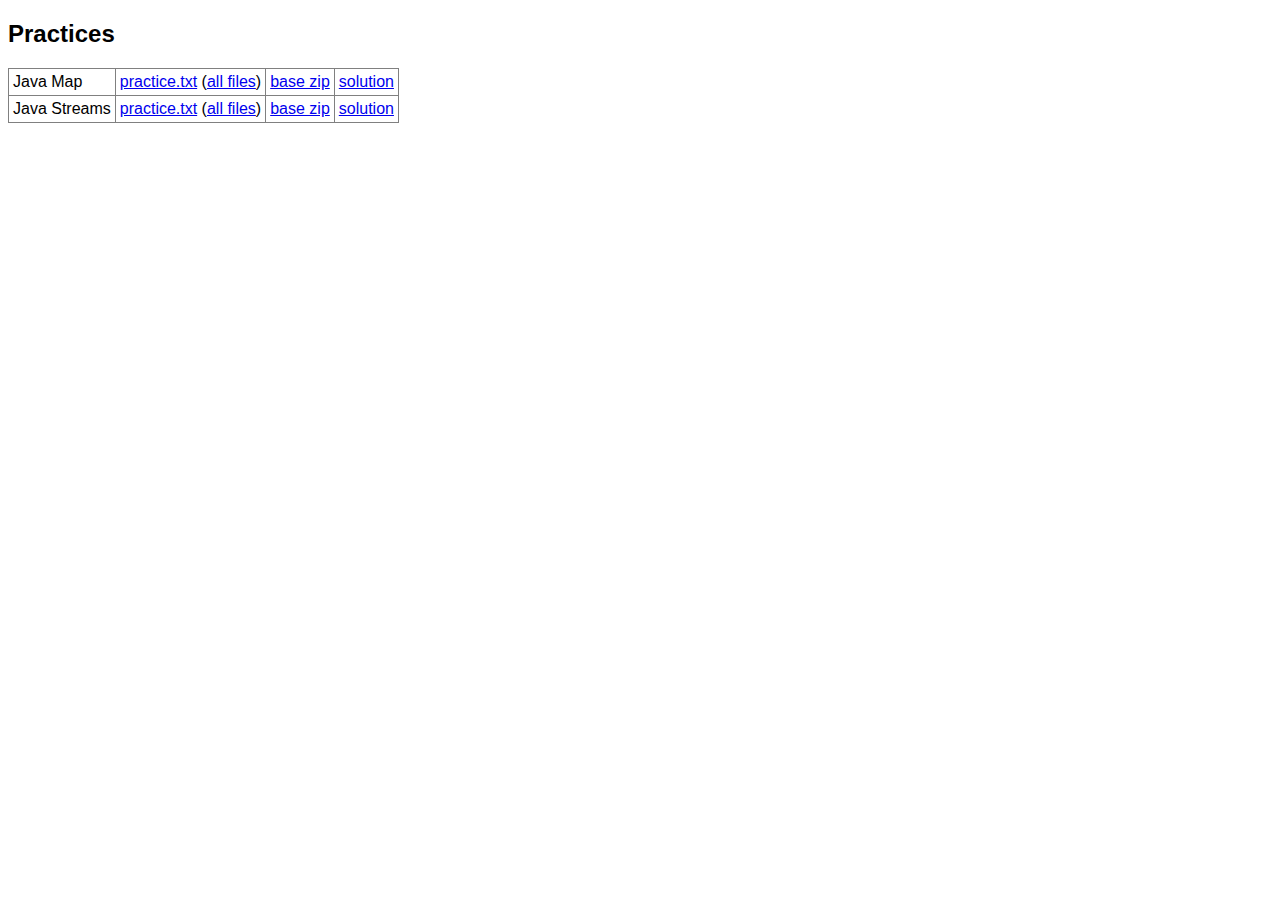
<file: labs/index.html>
<!doctype html>
<html>
<head>
<meta http-equiv="content-type" content="text/html; charset=utf-8" />
    <link rel="stylesheet" href="labs.css" type="text/css">
    <title>Practices</title>
    <!--data-->
    <script src="data/js/practices.js"></script>

    <script src="DataContainer.js"></script>
    <script src="IndexApp.js"></script>
</head>
<body onLoad="app = new IndexApp()">

<div id="main"></div>

</body>
</html>
</file>
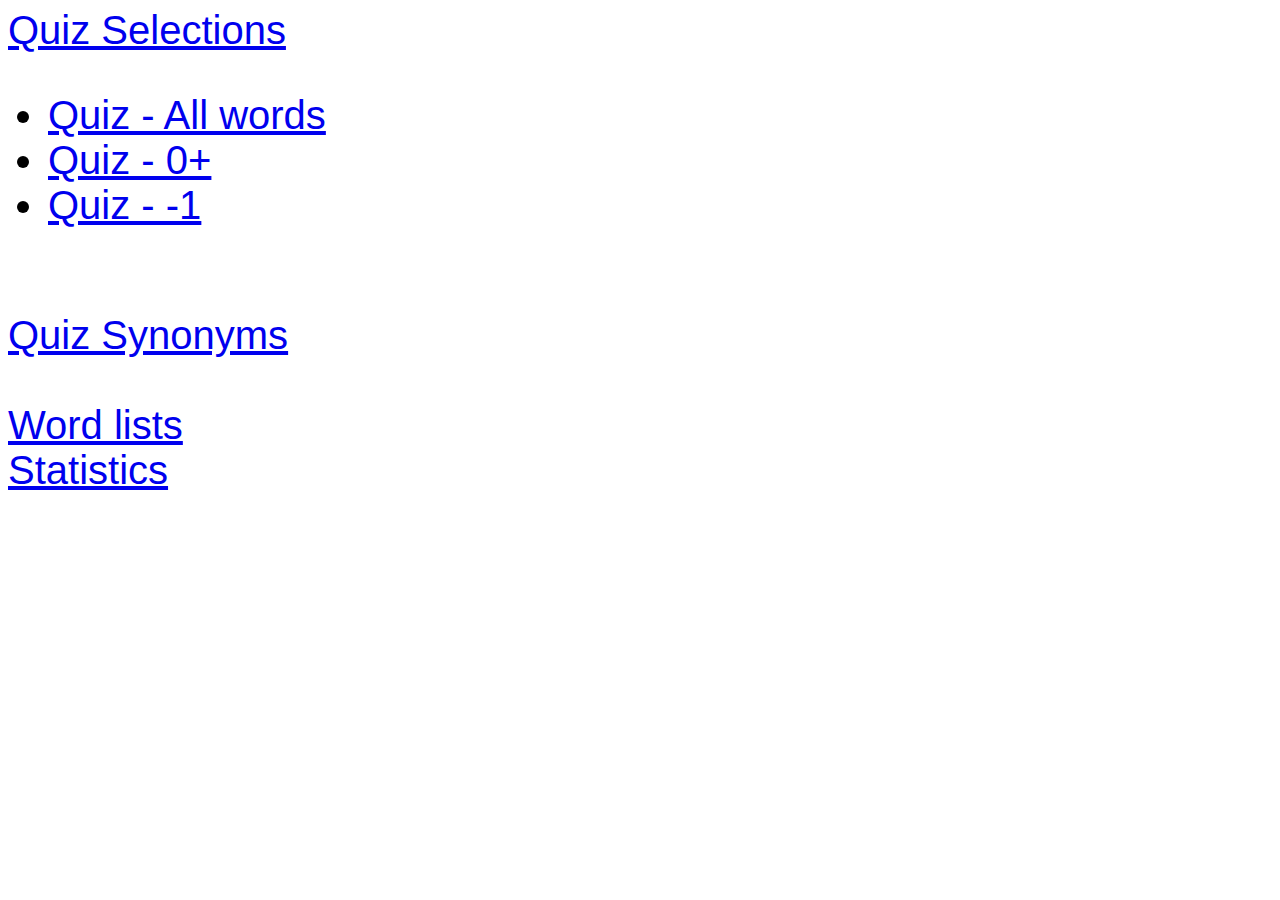
<file: langtut/index.html>
<!doctype html>
<html>
<head>
<meta http-equiv="content-type" content="text/html; charset=utf-8" />
    <link rel="stylesheet" href="langtut.css" type="text/css">
    <title>langtut</title>
</head>
<body>

<a href="selection.html">Quiz Selections</a><br/>
<ul>
    <li><a href="quiz.html">Quiz - All words</a></li>
    <li><a href="quiz.html#plus">Quiz - 0+</a></li>
    <li><a href="quiz.html#minus">Quiz - -1</a></li>
</ul>

<br/>
<a href="quiz_word.html#syn">Quiz Synonyms</a><br/>
<br/>
<a href="index_wordlist.html">Word lists</a><br/>
<a href="stat.html">Statistics</a><br/>

</body>
</html>
</file>
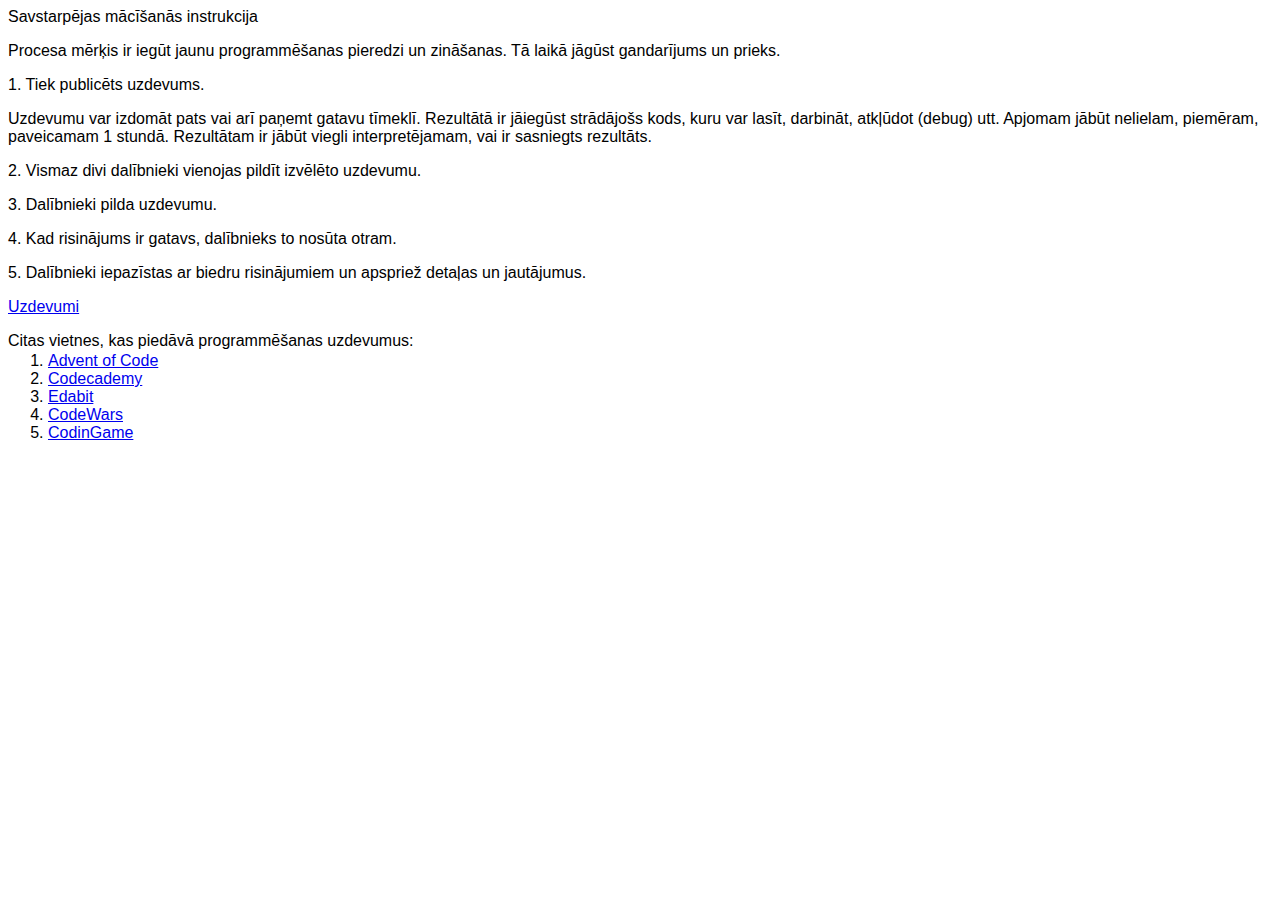
<file: labs/rules.html>
<!doctype html>
<html>
<head>
    <meta http-equiv="content-type" content="text/html; charset=utf-8" />
    <link rel="stylesheet" href="labs.css" type="text/css">
    <title>Instrukcija</title>
</head>
<body>

<div id="main">
    <span class="title">Savstarpējas mācīšanās instrukcija</span>

    <p>Procesa mērķis ir iegūt jaunu programmēšanas pieredzi un zināšanas. Tā laikā jāgūst gandarījums un prieks.</p>

    <p>1. Tiek publicēts uzdevums.</p>

    <p>Uzdevumu var izdomāt pats vai arī paņemt gatavu tīmeklī. Rezultātā ir jāiegūst strādājošs kods, kuru var lasīt, darbināt, atkļūdot (debug) utt. Apjomam jābūt nelielam, piemēram, paveicamam 1 stundā. Rezultātam ir jābūt viegli interpretējamam, vai ir sasniegts rezultāts.</p>

    <p>2. Vismaz divi dalībnieki vienojas pildīt izvēlēto uzdevumu.</p>

    <p>3. Dalībnieki pilda uzdevumu.</p>

    <p>4. Kad risinājums ir gatavs, dalībnieks to nosūta otram.</p>

    <p>5. Dalībnieki iepazīstas ar biedru risinājumiem un apspriež detaļas un jautājumus.</p>

    <p><b></b><a href="index.html">Uzdevumi</a></b></p>
    Citas vietnes, kas piedāvā programmēšanas uzdevumus:
    <ol>
        <li><a href="https://adventofcode.com/">Advent of Code</a></li>
        <li><a href="https://www.codecademy.com/resources/blog/python-code-challenges-for-beginners">Codecademy</a></li>
        <li><a href="https://edabit.com/">Edabit</a></li>
        <li><a href="https://www.codewars.com/">CodeWars</a></li>
        <li><a href="https://www.codingame.com/">CodinGame</a></li>
    </ol>
</div>

</body>
</html>
</file>
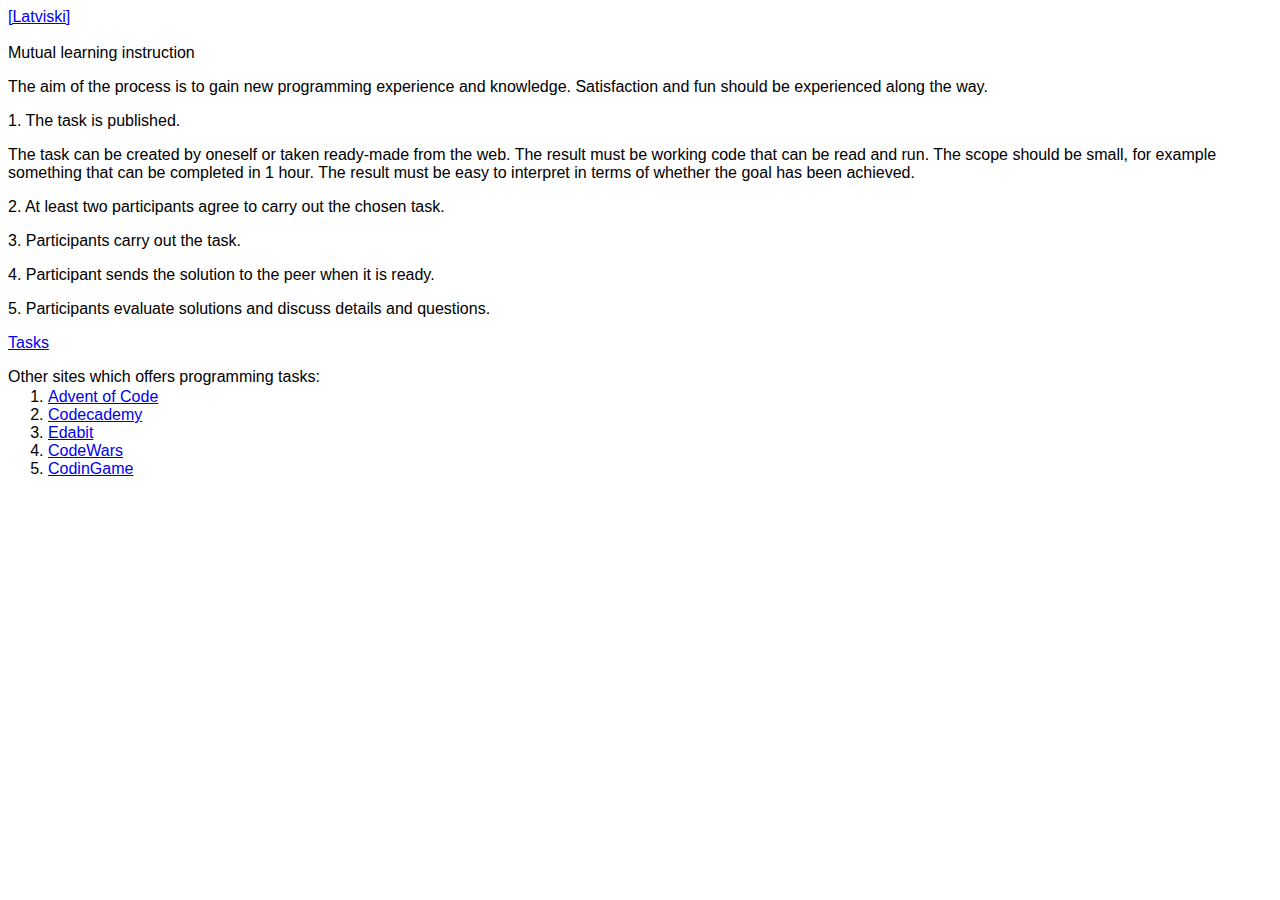
<file: labs/rules_en.html>
<!doctype html>
<html>
<head>
    <meta http-equiv="content-type" content="text/html; charset=utf-8" />
    <link rel="stylesheet" href="labs.css" type="text/css">
    <title>Instruction</title>
</head>
<body>

<div id="main">
    <div class="instr"><a href="rules.html">[Latviski]</a></div><br/>
    <span class="title">Mutual learning instruction</span>

    <p>The aim of the process is to gain new programming experience and knowledge. Satisfaction and fun should be experienced along the way.</p>

    <p>1. The task is published.</p>

    <p>The task can be created by oneself or taken ready-made from the web. The result must be working code that can be read and run. The scope should be small, for example something that can be completed in 1 hour. The result must be easy to interpret in terms of whether the goal has been achieved.</p>

    <p>2. At least two participants agree to carry out the chosen task.</p>

    <p>3. Participants carry out the task.</p>

    <p>4. Participant sends the solution to the peer when it is ready.</p>

    <p>5. Participants evaluate solutions and discuss details and questions.</p>

    <p><b></b><a href="index.html">Tasks</a></b></p>
    Other sites which offers programming tasks:
    <ol>
        <li><a href="https://adventofcode.com/">Advent of Code</a></li>
        <li><a href="https://www.codecademy.com/resources/blog/python-code-challenges-for-beginners">Codecademy</a></li>
        <li><a href="https://edabit.com/">Edabit</a></li>
        <li><a href="https://www.codewars.com/">CodeWars</a></li>
        <li><a href="https://www.codingame.com/">CodinGame</a></li>
    </ol>
</div>

</body>
</html>
</file>
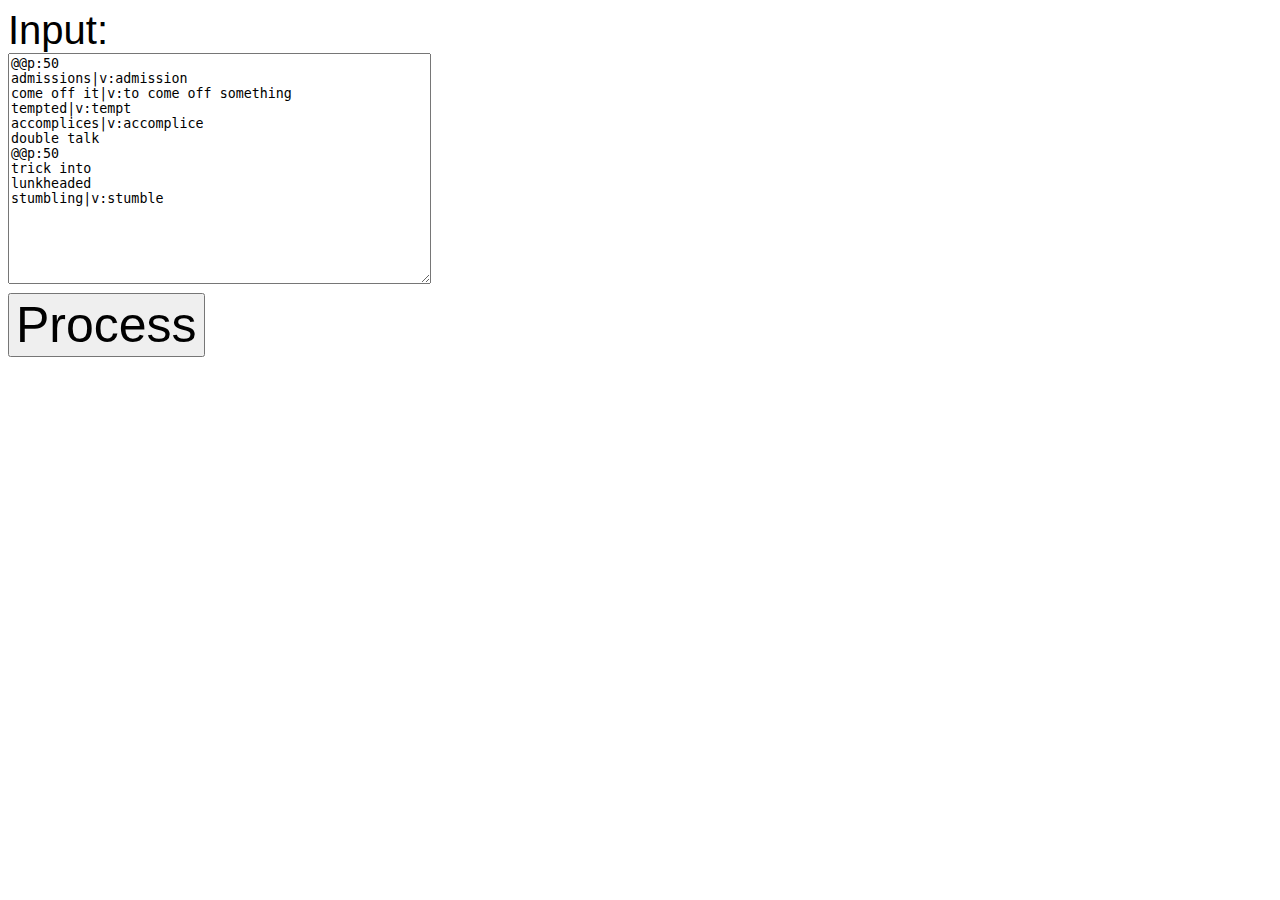
<file: langtut/book_input.html>
<!doctype html>
<html>
<head>
<meta http-equiv="content-type" content="text/html; charset=utf-8" />
    <link rel="stylesheet" href="langtut.css" type="text/css">
    <title>Book input</title>
    <!--data-->
    <script src="data/common.js"></script>
    <script src="data/w_a.js"></script>
    <script src="data/w_b.js"></script>
    <script src="data/word_final.js"></script>
    <script src="data/sentence_final.js"></script>
    <!--functionality-->
    <script src="common.js"></script>
    <script src="book_input.js"></script>
</head>
<body onLoad="init()">

<div id="main">
    Input:<br/>
    <textarea id="input" rows="15" cols="50">
@@p:50
admissions|v:admission
come off it|v:to come off something
tempted|v:tempt
accomplices|v:accomplice
double talk
@@p:50
trick into
lunkheaded
stumbling|v:stumble
</textarea><br/>
    <button id="btn_plan" type="button" onclick="clickGenerate()">Process</button>

    <div id="wordList"></div>
</div>

</body>
</html>
</file>
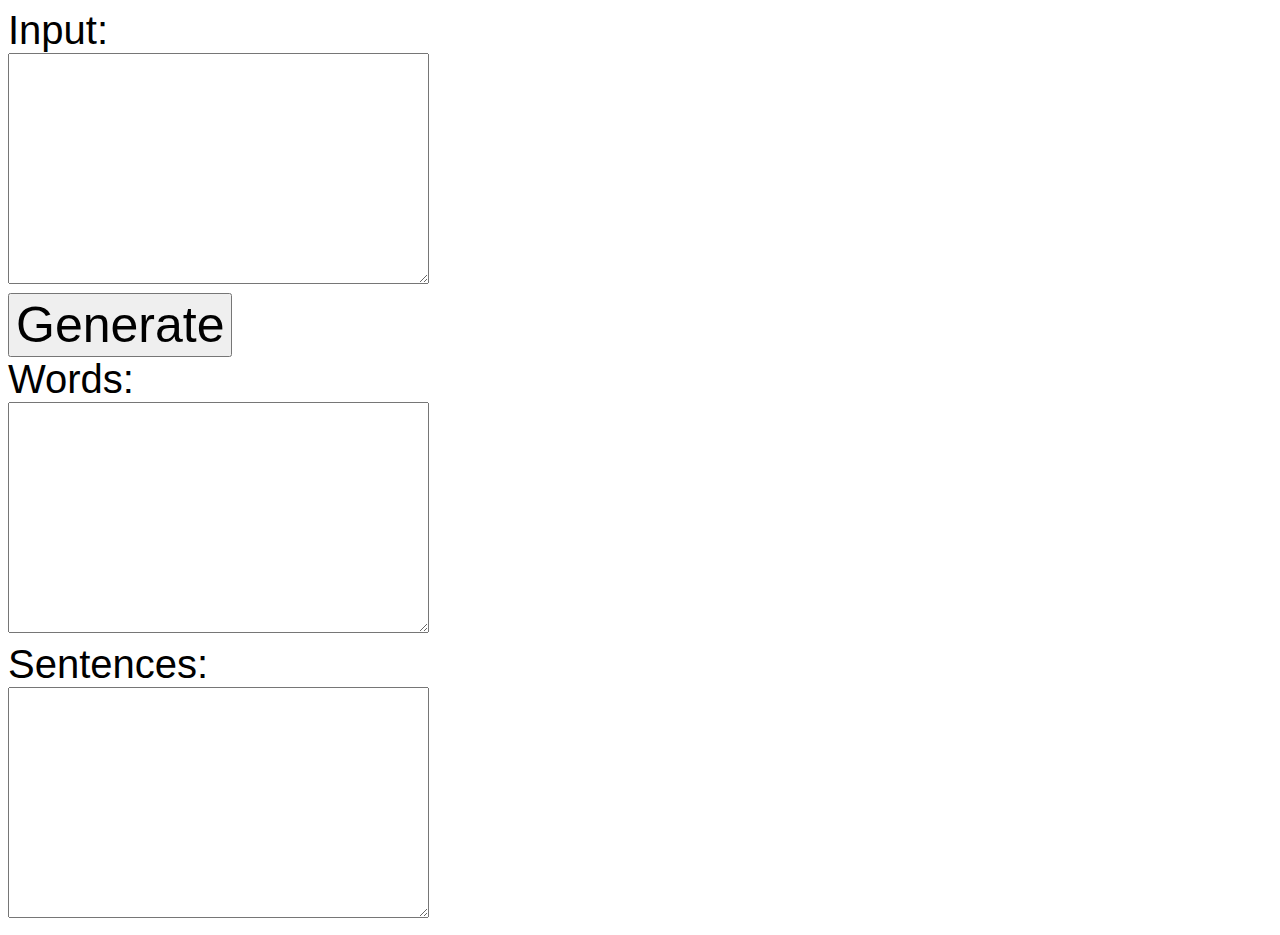
<file: langtut/enter.html>
<!doctype html>
<html>
<head>
<meta http-equiv="content-type" content="text/html; charset=utf-8" />
    <link rel="stylesheet" href="langtut.css" type="text/css">
    <title>enter</title>
    <!--functionality-->
    <script src="common.js"></script>
    <script src="enter.js"></script>
</head>
<body onLoad="init()">

<div id="main">
    Input:<br/>
    <textarea id="input" rows="15" cols="50"></textarea><br/>
    <button id="btn_plan" type="button" onclick="clickGenerate()">Generate</button>

    <br/>
    Words:<br/>
    <textarea id="words" rows="15" cols="50"></textarea><br/>
    Sentences:<br/>
    <textarea id="sentences" rows="15" cols="50"></textarea><br/>
</div>

</body>
</html>
</file>
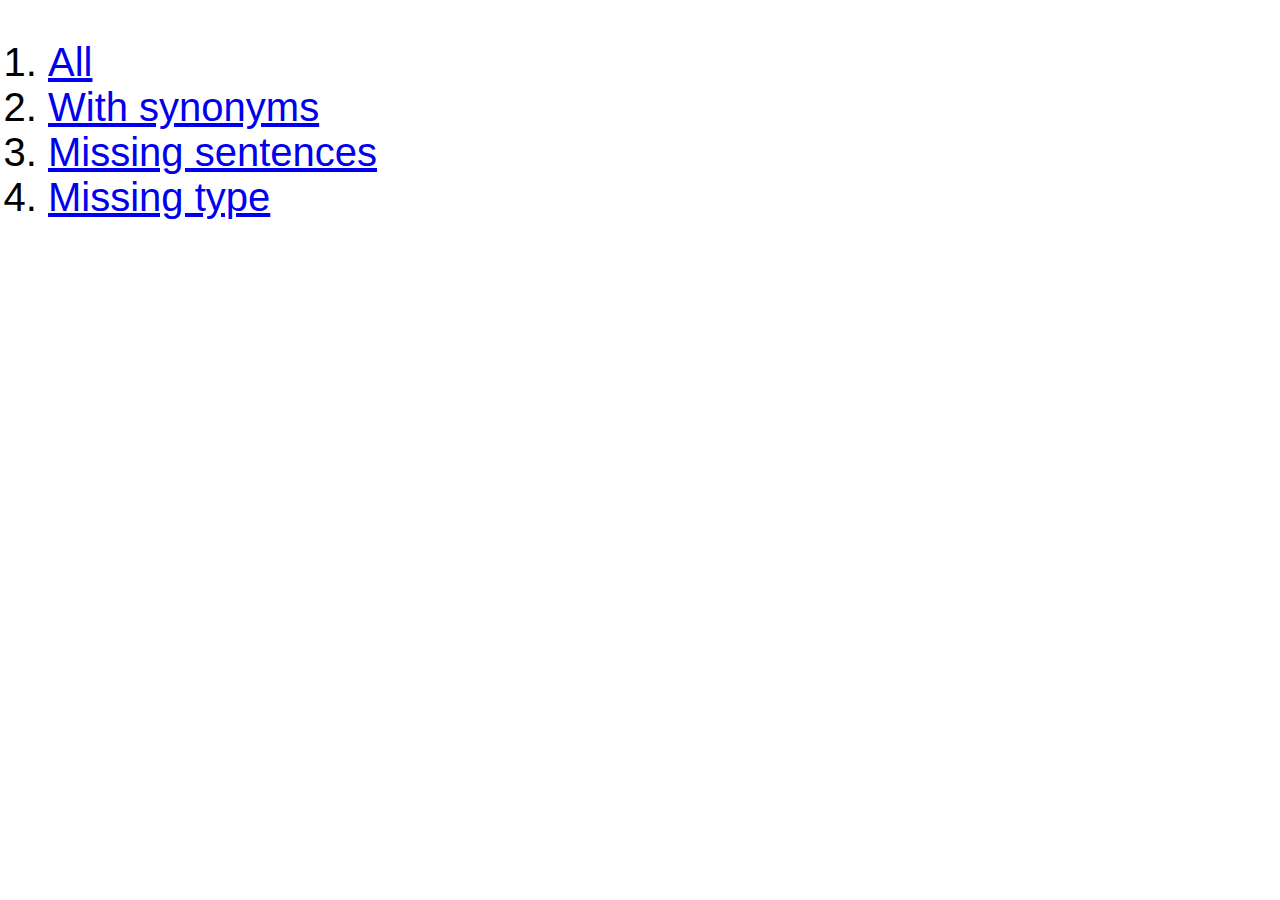
<file: langtut/index_wordlist.html>
<!doctype html>
<html>
<head>
<meta http-equiv="content-type" content="text/html; charset=utf-8" />
    <link rel="stylesheet" href="langtut.css" type="text/css">
    <title>index_wordlist</title>
    <!--data-->
    <script src="data/common.js"></script>
    <script src="data/w_a.js"></script>
    <script src="data/w_b.js"></script>
    <script src="data/word_final.js"></script>
    <script src="data/sentence_final.js"></script>
    <script src="data/sentence_yourdictionary.js"></script>
    <!--functionality-->
    <script src="common.js"></script>
    <script src="index_wordlist.js"></script>
</head>
<body onLoad="init()">

<div id="index_wordlist">
</div>

</body>
</html>
</file>
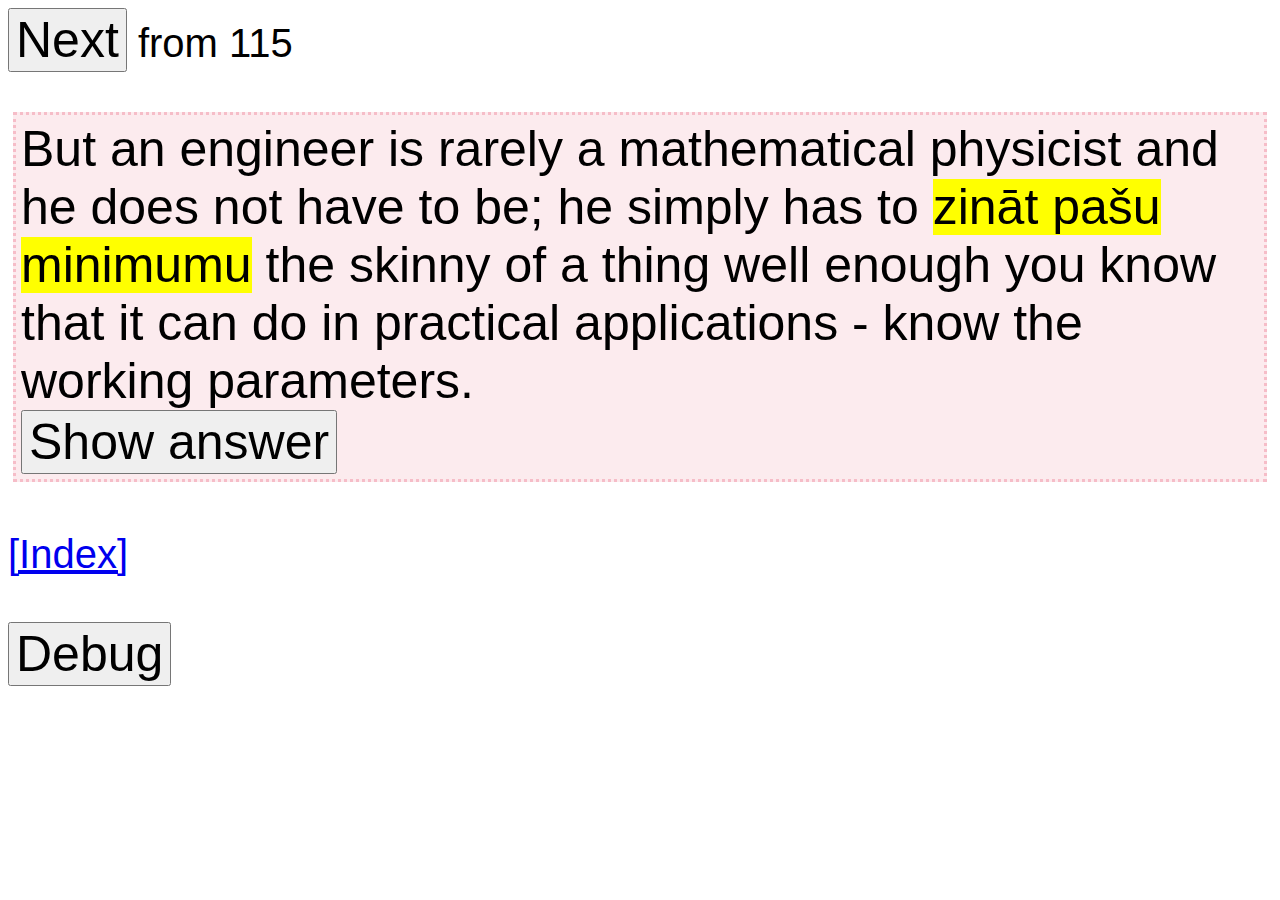
<file: langtut/quiz.html>
<!doctype html>
<html>
<head>
<meta http-equiv="content-type" content="text/html; charset=utf-8" />
    <link rel="stylesheet" href="langtut.css" type="text/css">
    <title>quiz</title>
    <!--data-->
    <script src="data/common.js"></script>
    <script src="data/w_a.js"></script>
    <script src="data/w_b.js"></script>
    <script src="data/word_final.js"></script>
    <script src="data/sentence_final.js"></script>
    <script src="data/sentence_yourdictionary.js"></script>
    <!--functionality-->
    <script src="common.js"></script>
    <script src="quiz.js"></script>
</head>
<body onLoad="init()">

<button type="button" id="btnNext" onclick="nextQuestion()">Next</button> from <span id="questionCount"></span> <span id="stats"></span>

<div id="answerSection">
    <span id="answer"></span>
    <div id="passedFailedSection">
        <button type="button" id="btnPassed" onclick="markPassed()">Passed</button>&nbsp;&nbsp;&nbsp;<button type="button" id="btnFailed" onclick="markFailed()">Failed</button><br/>
    </div>
</div>

<div id="questionSection">
    <div>
        <span id="question"></span>
    </div>

    <div id="showAnswerSection">
        <button type="button" id="btnAnswer" onclick="showAnswer()">Show answer</button><br/>
    </div>
</div>

<div id="answerDetails">
Word: <span id="questionWord"></span><br/>
Sentence id: <span id="answerId"></span><br/>
Comment: <span id="comment"></span><br/>
<div id="otherWords"></div>
</div>

<br/>
<a href="index.html">[Index]</a><br/>

<br/>
<button type="button" id="btnDebugOn" onclick="toggleDebug(true)">Debug</button><button type="button" id="btnDebugOff" onclick="toggleDebug(false)">Hide debug</button><br/>

</body>
</html>
</file>
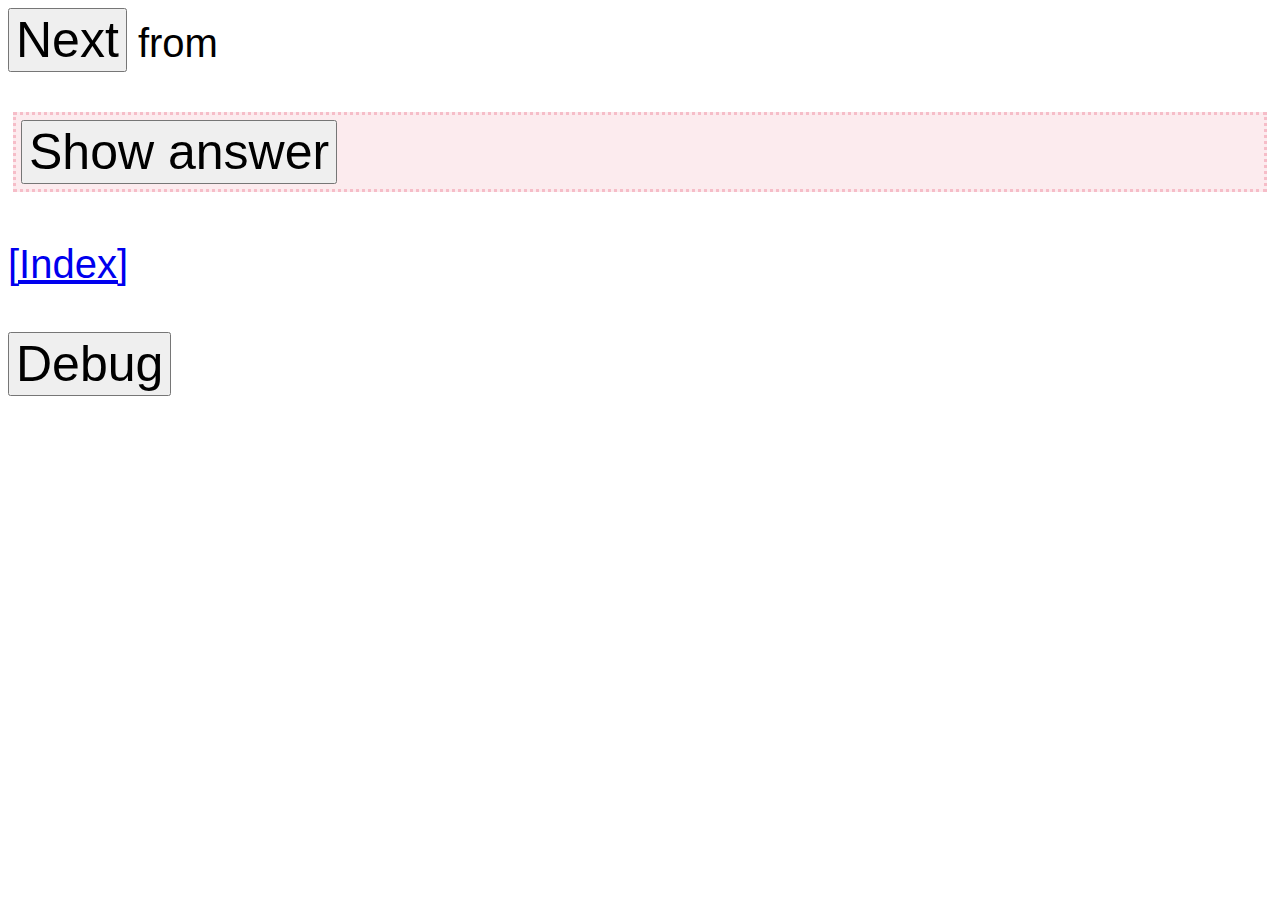
<file: langtut/quiz_word.html>
<!doctype html>
<html>
<head>
<meta http-equiv="content-type" content="text/html; charset=utf-8" />
    <link rel="stylesheet" href="langtut.css" type="text/css">
    <title>quiz word</title>
    <!--data-->
    <script src="data/common.js"></script>
    <script src="data/w_a.js"></script>
    <script src="data/w_b.js"></script>
    <script src="data/word_final.js"></script>
    <script src="data/sentence_final.js"></script>
    <script src="data/sentence_yourdictionary.js"></script>
    <!--functionality-->
    <script src="common.js"></script>
    <script src="quiz_word.js"></script>
</head>
<body onLoad="init()">

<button type="button" id="btnNext" onclick="nextQuestion()">Next</button> from <span id="questionCount"></span> <span id="stats"></span>

<div id="answerSection">
    <span id="answer"></span>
    <div id="passedFailedSection">
        <button type="button" id="btnPassed" onclick="markPassed()">Passed</button>&nbsp;&nbsp;&nbsp;<button type="button" id="btnFailed" onclick="markFailed()">Failed</button><br/>
    </div>
</div>

<div id="questionSection">
    <div>
        <span id="question"></span>
    </div>

    <div id="showAnswerSection">
        <button type="button" id="btnAnswer" onclick="showAnswer()">Show answer</button><br/>
    </div>
</div>

<div id="answerDetails">
Word: <span id="questionWord"></span><br/>
Sentence id: <span id="answerId"></span><br/>
Comment: <span id="comment"></span><br/>
<div id="otherWords"></div>
</div>

<br/>
<a href="index.html">[Index]</a><br/>

<br/>
<button type="button" id="btnDebugOn" onclick="toggleDebug(true)">Debug</button><button type="button" id="btnDebugOff" onclick="toggleDebug(false)">Hide debug</button><br/>

</body>
</html>
</file>
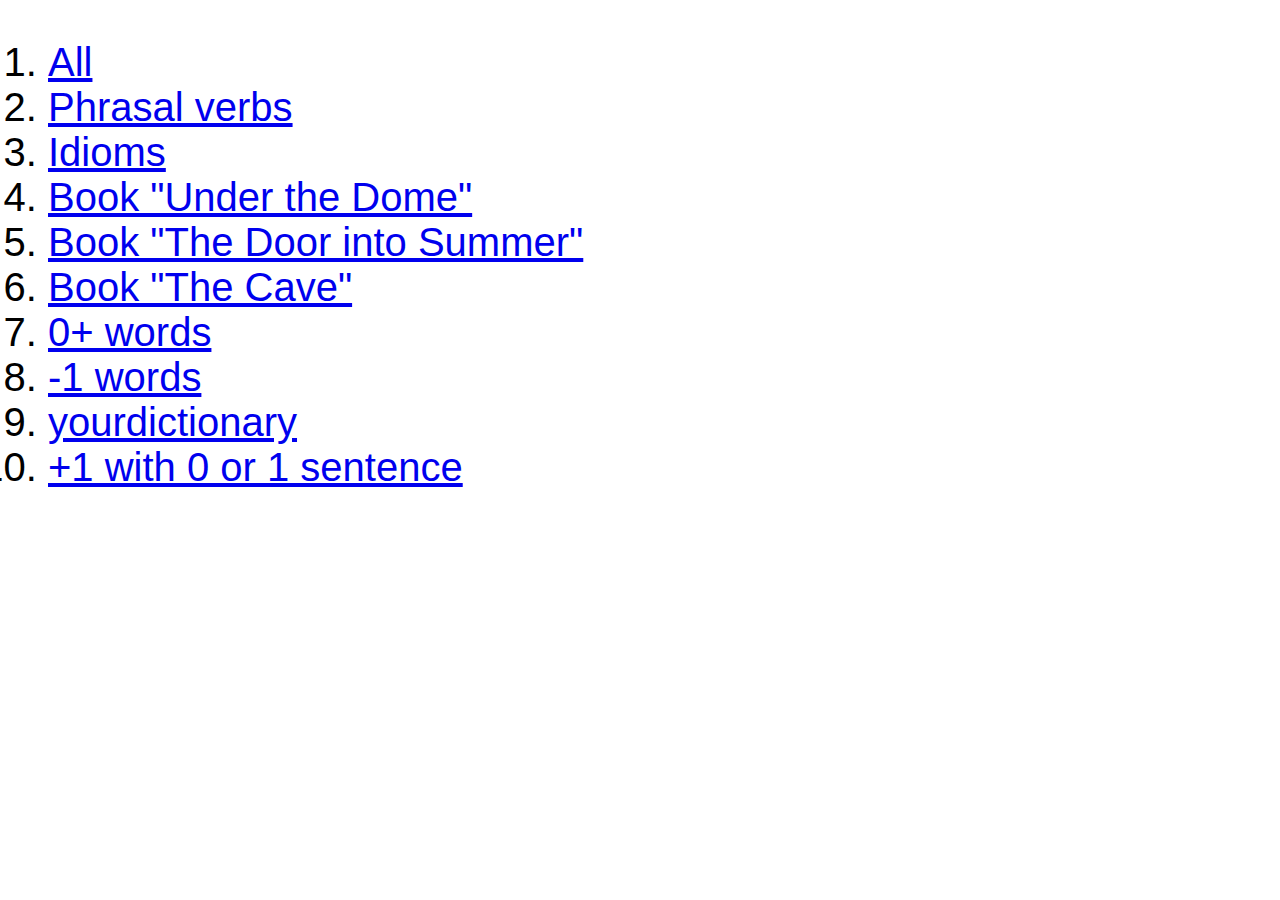
<file: langtut/selection.html>
<!doctype html>
<html>
<head>
<meta http-equiv="content-type" content="text/html; charset=utf-8" />
    <link rel="stylesheet" href="langtut.css" type="text/css">
    <title>selection</title>
    <!--data-->
    <script src="data/common.js"></script>
    <script src="data/w_a.js"></script>
    <script src="data/w_b.js"></script>
    <script src="data/word_final.js"></script>
    <script src="data/sentence_final.js"></script>
    <script src="data/sentence_yourdictionary.js"></script>
    <!--functionality-->
    <script src="common.js"></script>
    <script src="selection.js"></script>
</head>
<body onLoad="init()">

<div id="selection">
</div>

</body>
</html>
</file>
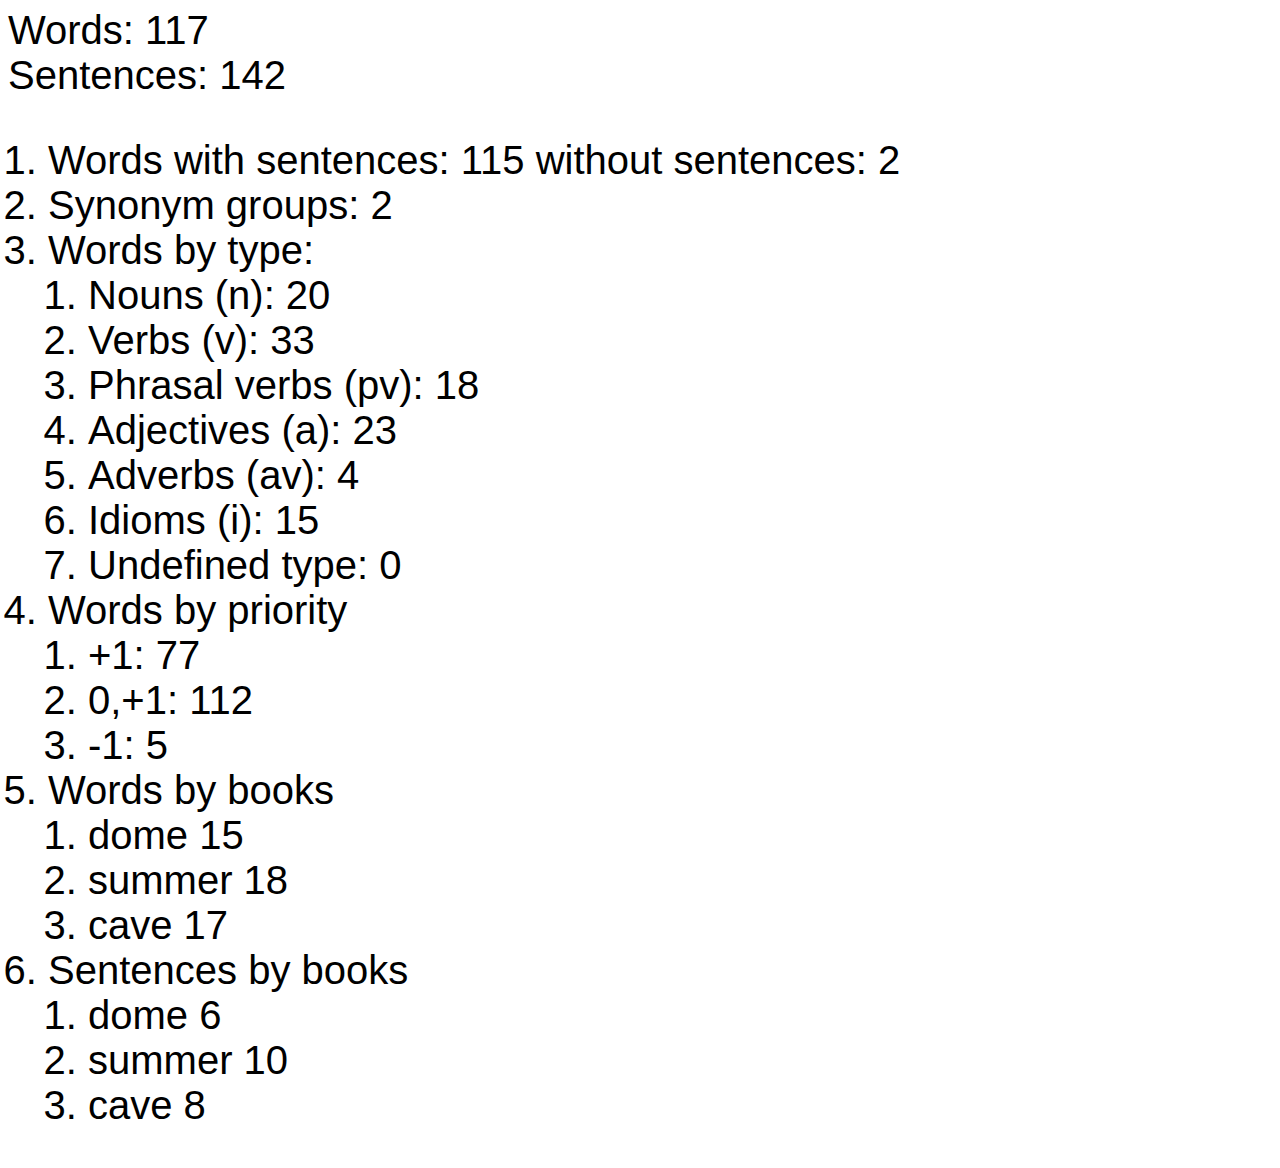
<file: langtut/stat.html>
<!doctype html>
<html>
<head>
<meta http-equiv="content-type" content="text/html; charset=utf-8" />
    <link rel="stylesheet" href="langtut.css" type="text/css">
    <title>stat</title>
    <!--data-->
    <script src="data/common.js"></script>
    <script src="data/w_a.js"></script>
    <script src="data/w_b.js"></script>
    <script src="data/word_final.js"></script>
    <script src="data/sentence_final.js"></script>
    <script src="data/sentence_yourdictionary.js"></script>
    <!--functionality-->
    <script src="common.js"></script>
    <script src="stat.js"></script>
</head>
<body onLoad="init()">

<div id="main">
    Words: <span id="wordCount"></span><br/>
    Sentences: <span id="sentenceCount"></span><br/>
</div>

</body>
</html>
</file>
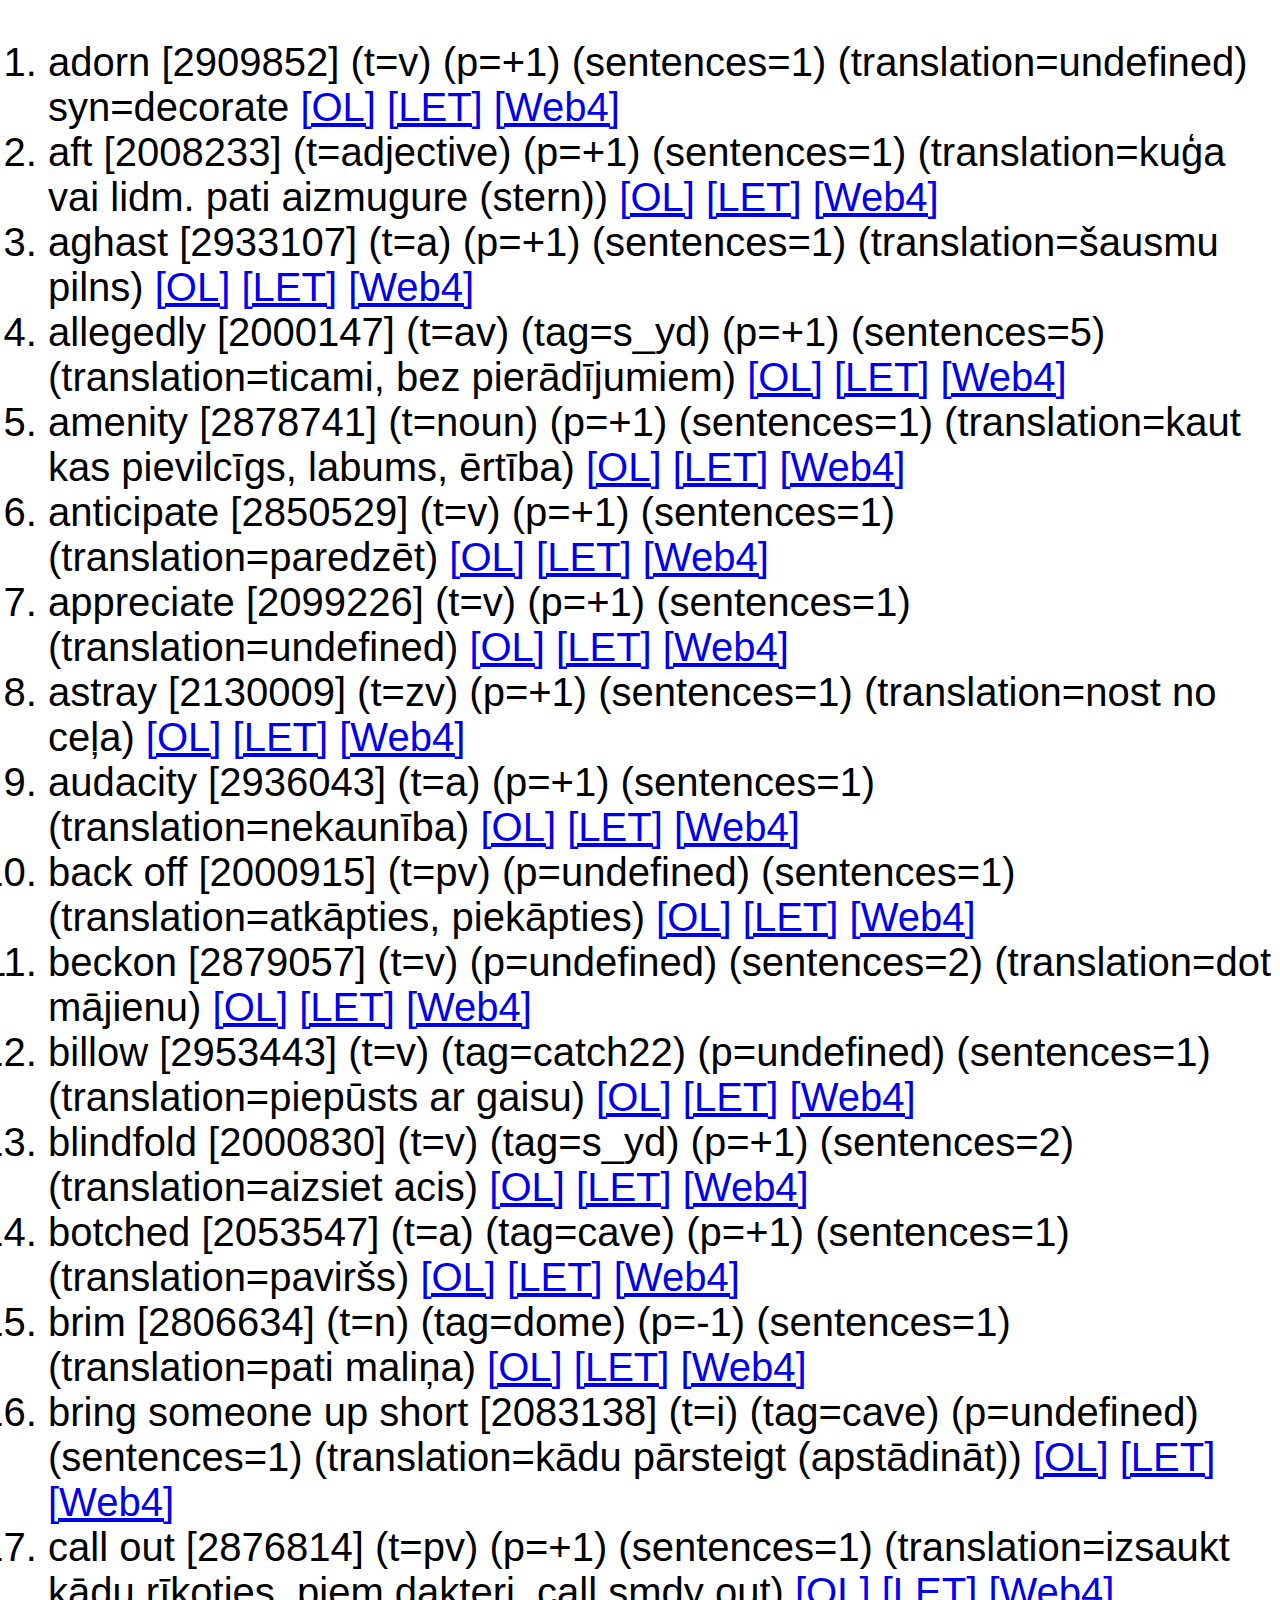
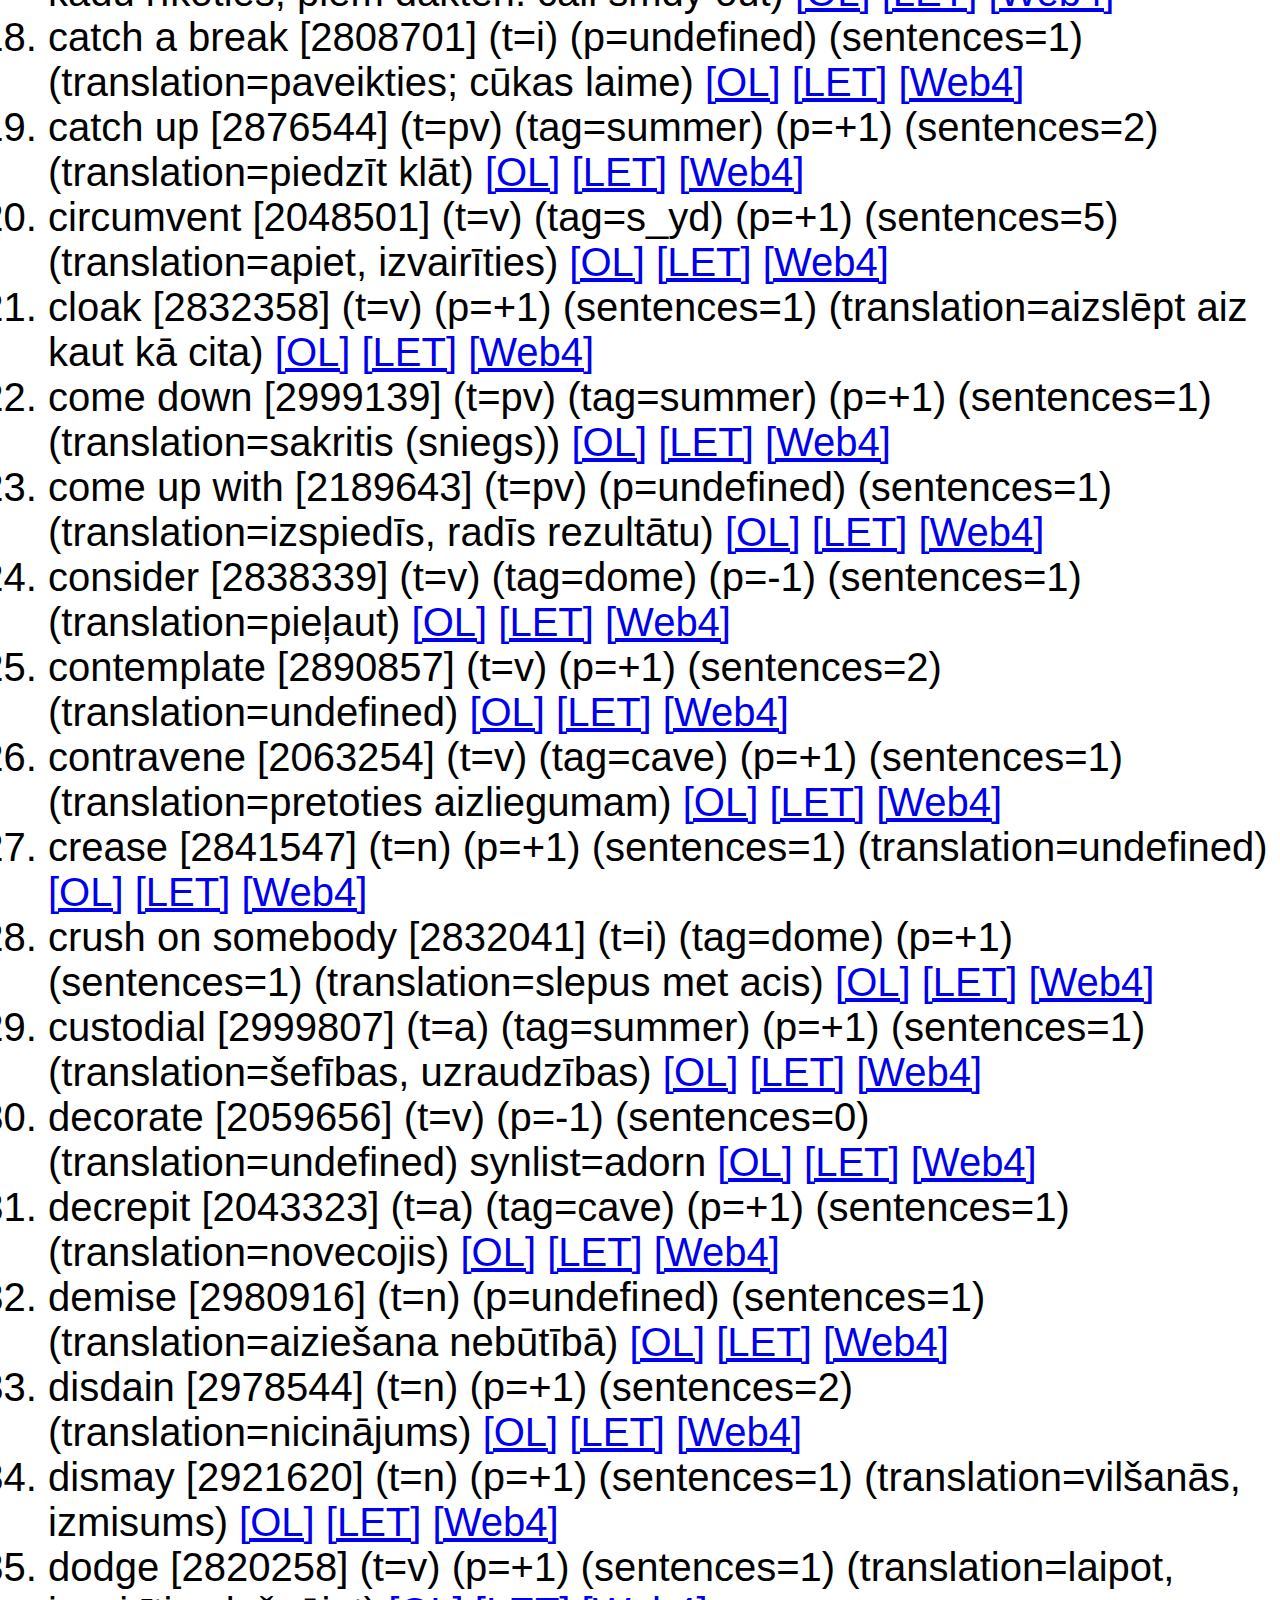
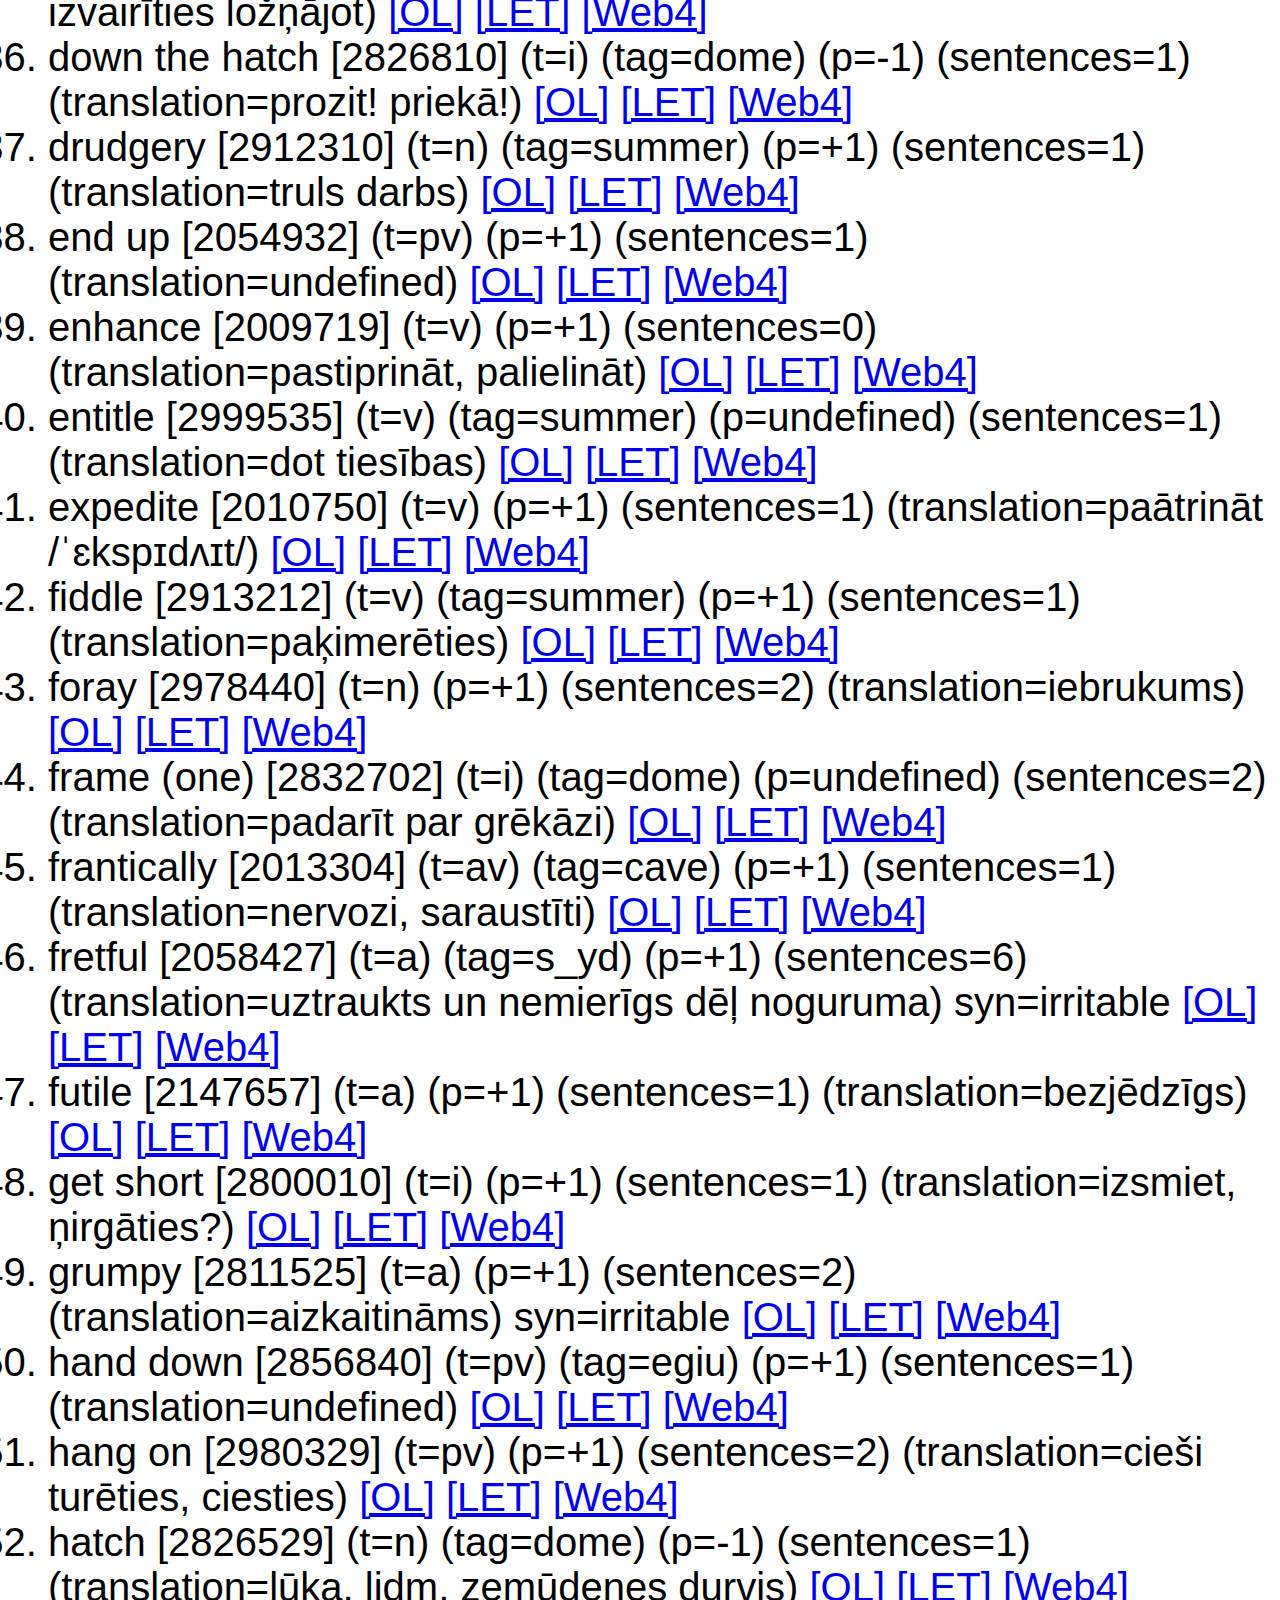
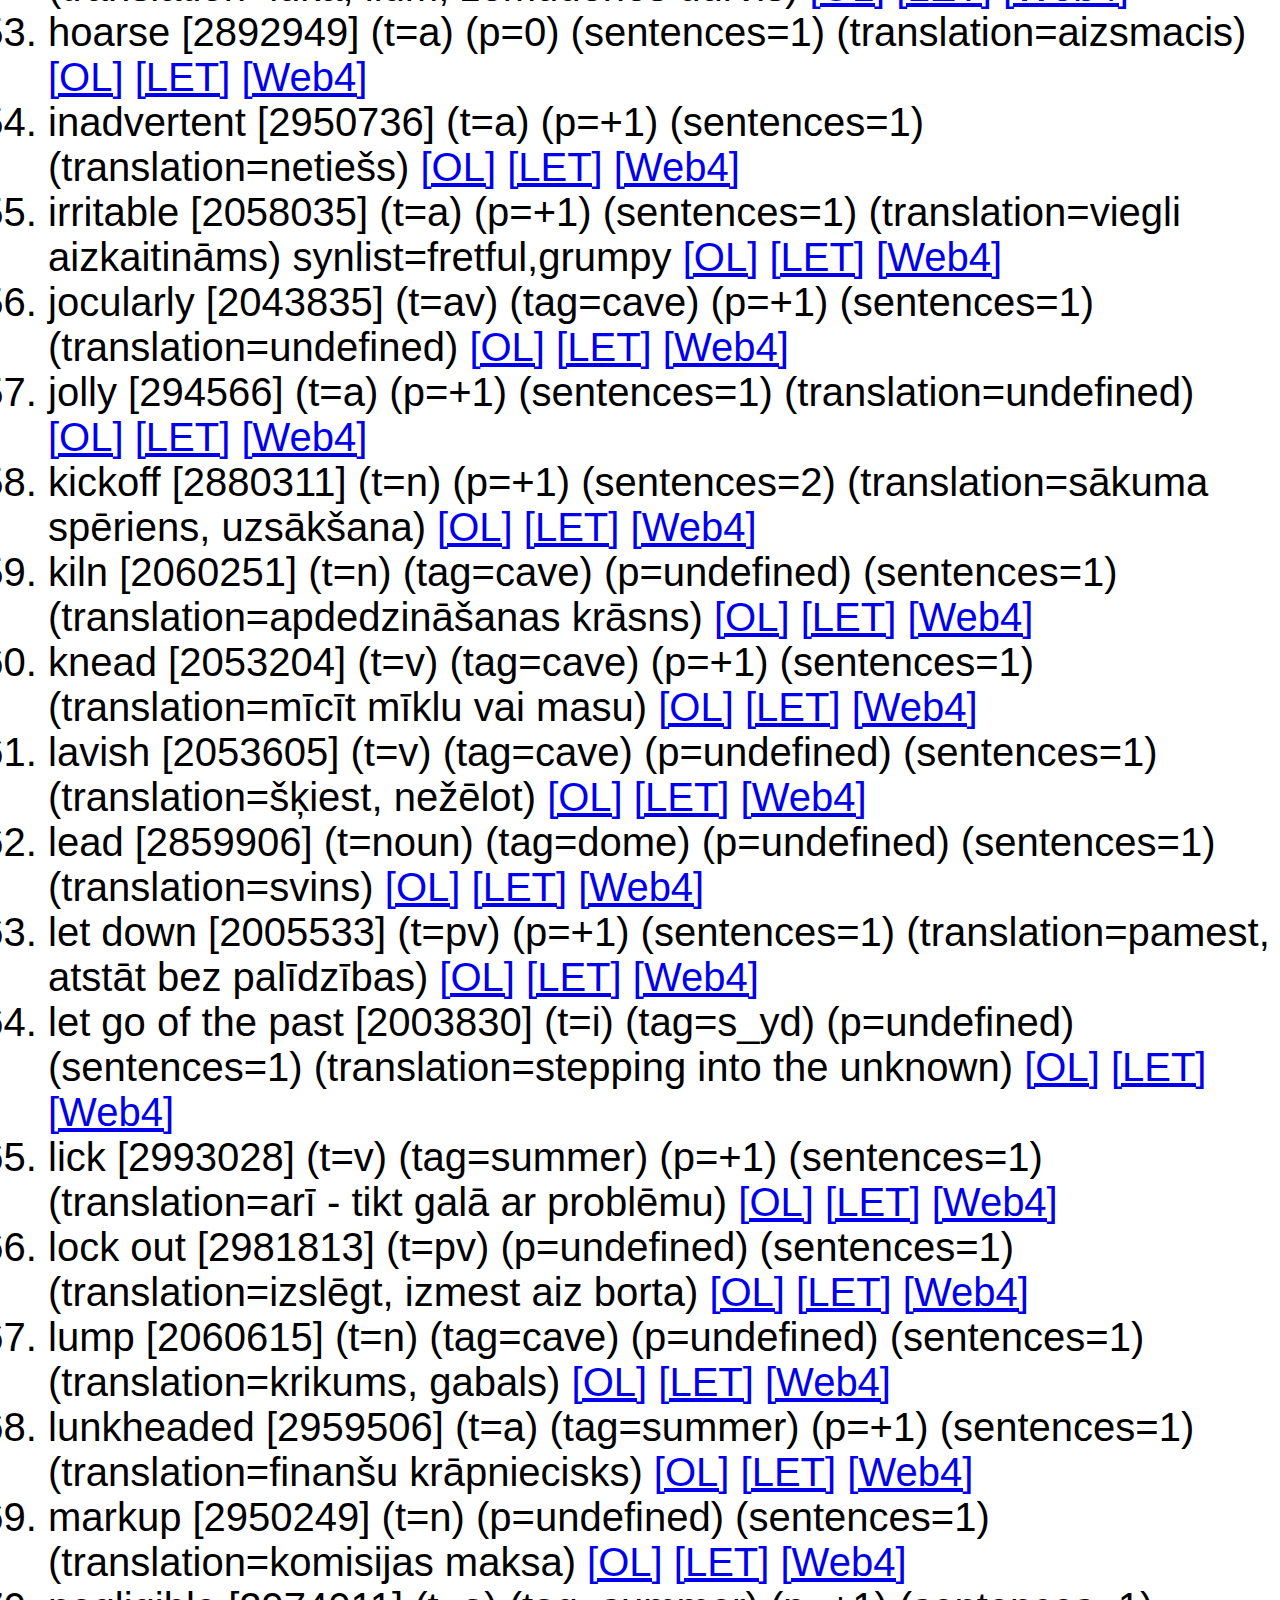
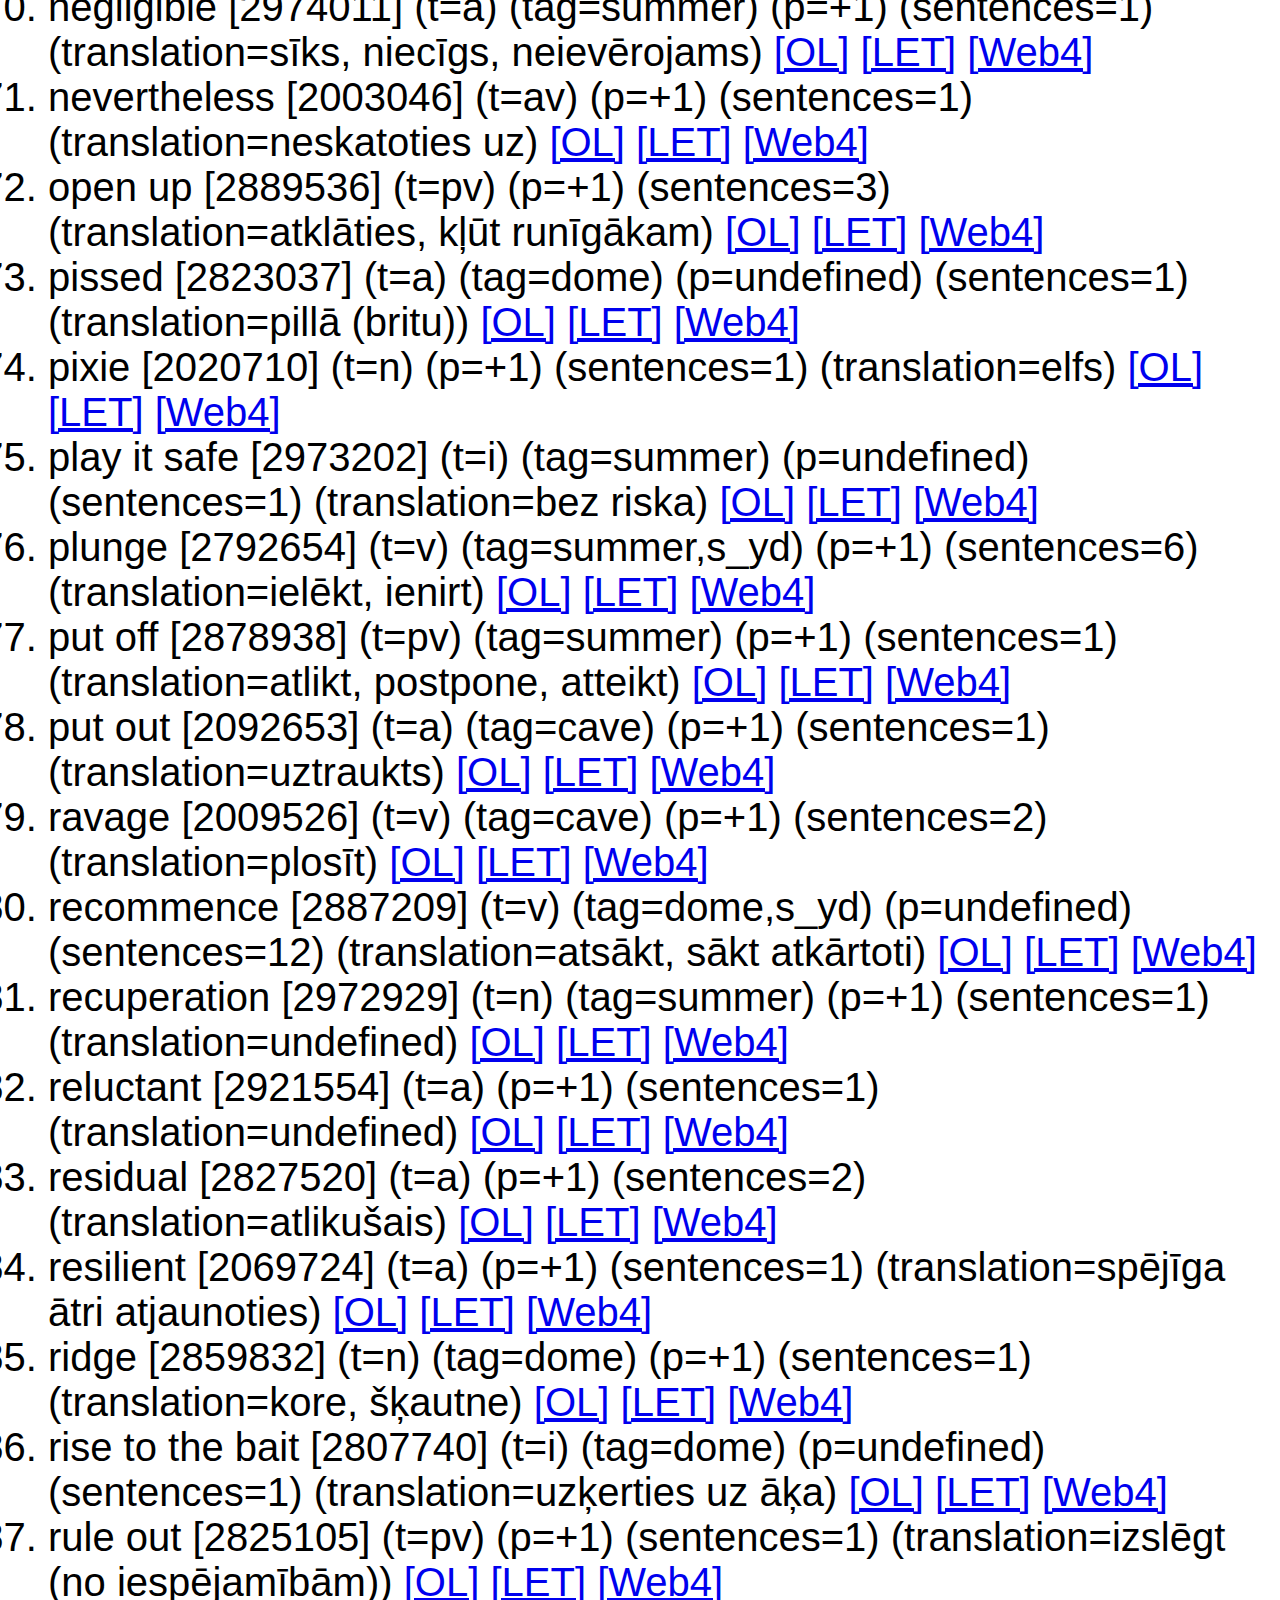
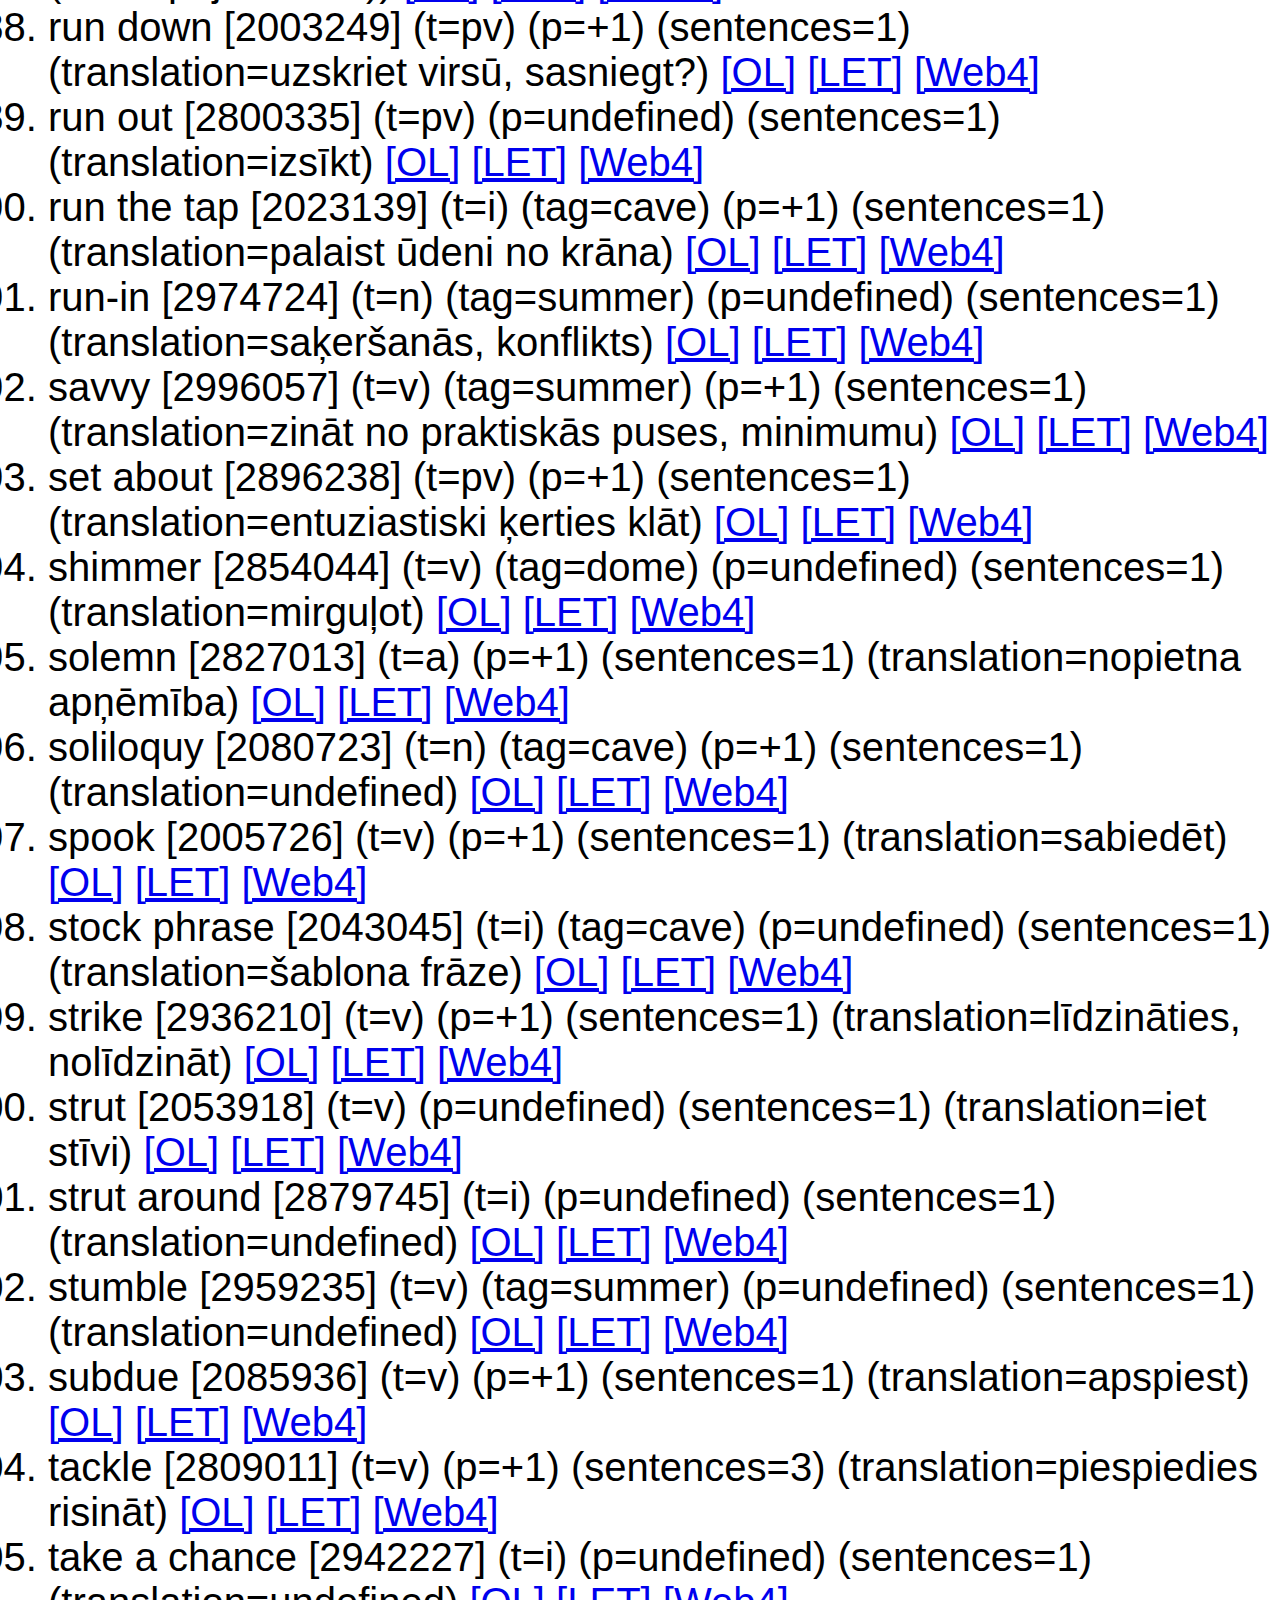
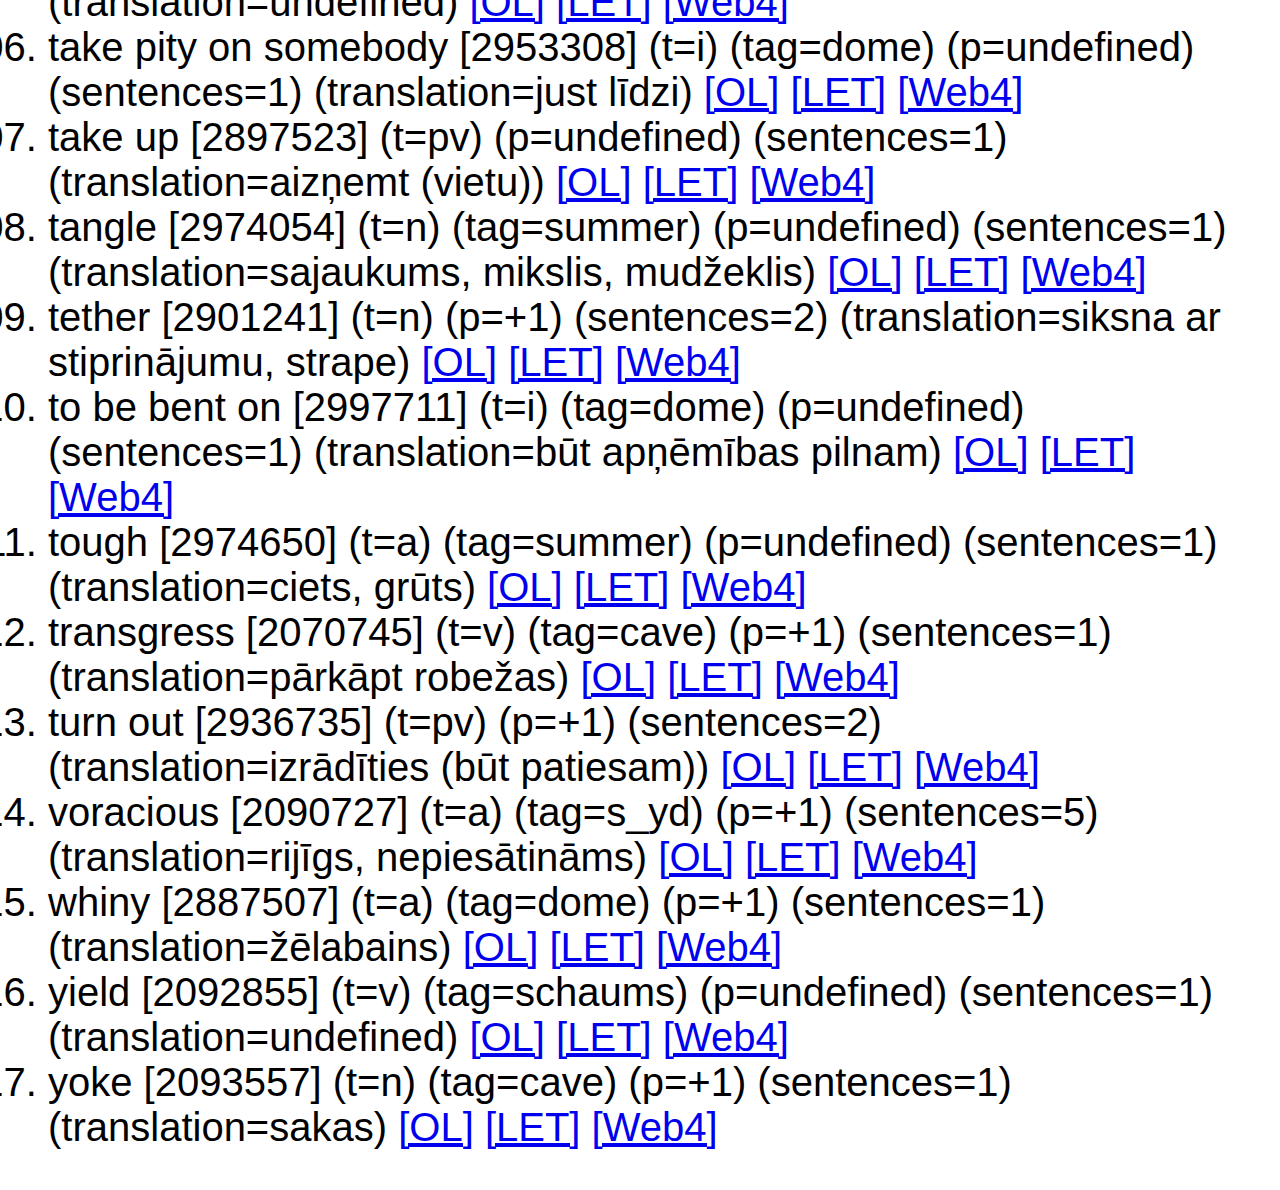
<file: langtut/wordlist.html>
<!doctype html>
<html>
<head>
<meta http-equiv="content-type" content="text/html; charset=utf-8" />
    <link rel="stylesheet" href="langtut.css" type="text/css">
    <title>wordlist</title>
    <!--data-->
    <script src="data/common.js"></script>
    <script src="data/w_a.js"></script>
    <script src="data/w_b.js"></script>
    <script src="data/word_final.js"></script>
    <script src="data/sentence_final.js"></script>
    <script src="data/sentence_yourdictionary.js"></script>
    <!--functionality-->
    <script src="common.js"></script>
    <script src="wordlist.js"></script>
</head>
<body onLoad="init()">

<div id="main">
</div>

</body>
</html>
</file>
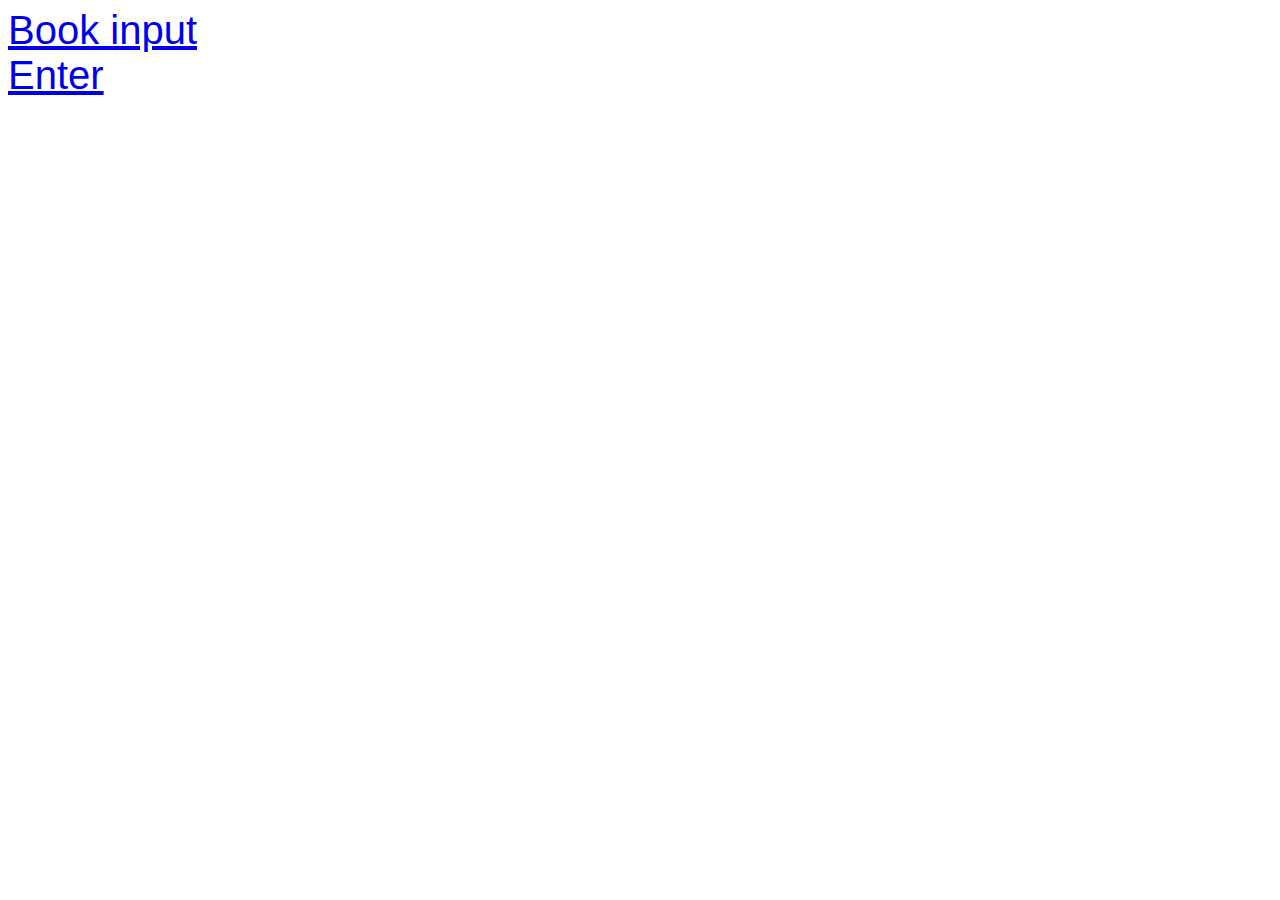
<file: langtut/work.html>
<!doctype html>
<html>
<head>
<meta http-equiv="content-type" content="text/html; charset=utf-8" />
    <link rel="stylesheet" href="langtut.css" type="text/css">
    <title>langtut work</title>
</head>
<body>

<a href="book_input.html">Book input</a><br/>
<a href="enter.html">Enter</a><br/>

</body>
</html>
</file>
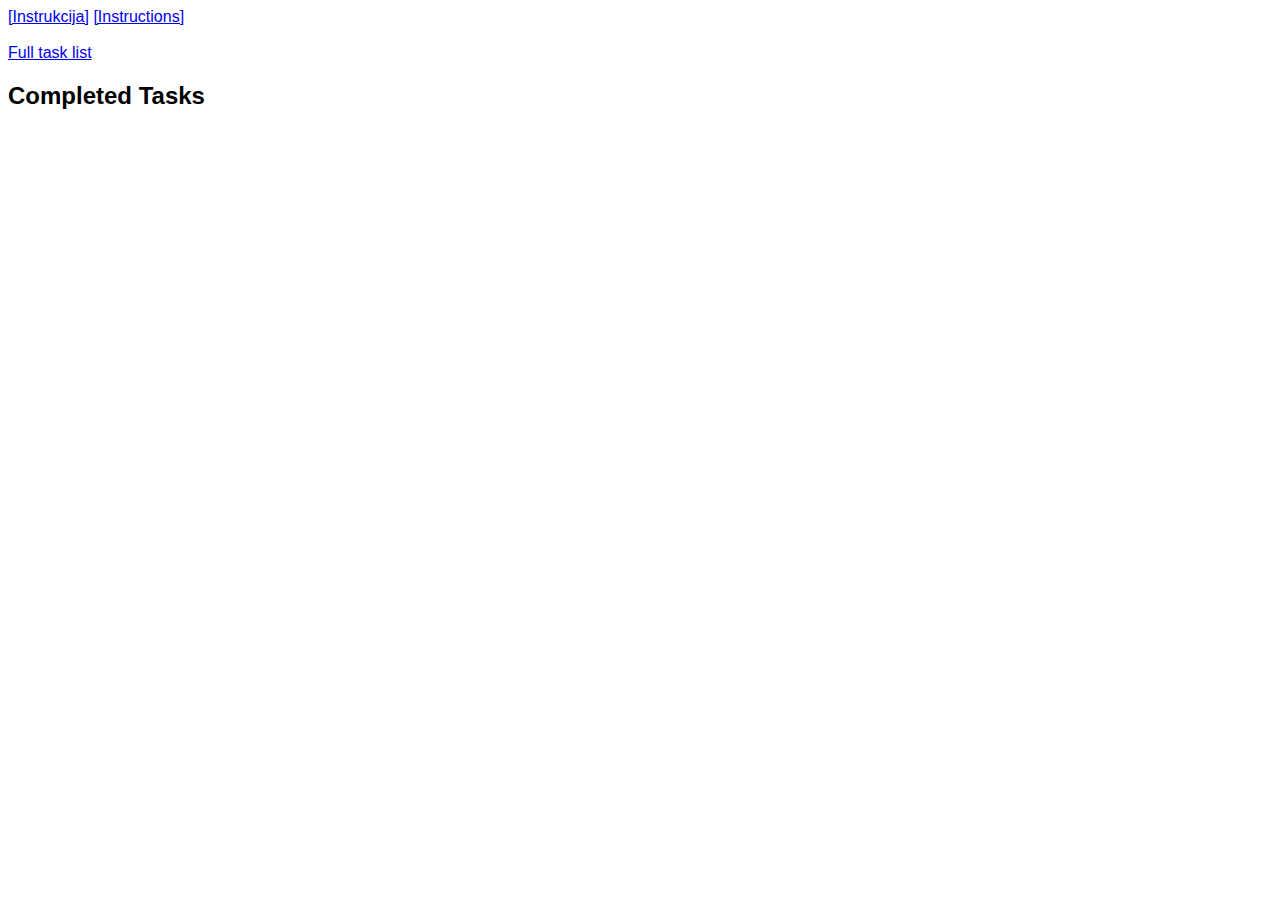
<file: labs/my/my.html>
<!doctype html>
<html>
<head>
<meta http-equiv="content-type" content="text/html; charset=utf-8" />
    <link rel="stylesheet" href="../labs.css" type="text/css">
    <title>Completed Tasks</title>
    <!--filter-->
    <link rel="stylesheet" href="../filter/filter.css" type="text/css"></link>
    <script type="text/javascript" src="../filter/filter.js"></script>
    <!--data-->
    <script src="../data/index.js"></script>
    <script src="../data/sol.js"></script>

    <script src="../DataContainer.js"></script>
    <script src="MyApp.js"></script>
</head>
<body onLoad="app = new MyApp()">

<a href="../rules.html">[Instrukcija]</a> <a href="../rules_en.html">[Instructions]</a><br/>
<br/>
<a href="../index.html">Full task list</a>

<div id="main"></div>

</body>
</html>
</file>
<file: labs/labs.css>
body {
    font-family: arial;
}

table {
	border-width: 1px;
	border-spacing: 2px;
	border-style: outset;
	border-color: gray;
	border-collapse: collapse;
	background-color: transparent;
	table-layout: fixed;
}

table.family {
    margin-top: 1px;
    border-radius: 4px;
    border-collapse: separate;
    background-color: #bde9ba;
    /*background-color: #D1FDCE;*/
	border-width: 1px;
	border-spacing: 2px;
	border-style: outset;
	border-color: gray;
	table-layout: fixed;
	font-size: 14px;
}

td {
	border-width: 1px;
	padding: 4px;
	border-style: inset;
	border-color: gray;
	background-color: transparent;
	-moz-border-radius: 0px 0px 0px 0px;
	vertical-align: top;
	word-wrap: break-word;
}

.fieldNameClass {
    font-weight: bold;
}

.remarkTitle {
    font-weight: bold;
}

.rowKey {
    font-weight: bold;
}

.columnKey {
    font-weight: bold;
    horizontal-align: center;
}

.filledCell {
    background-color: lightgreen;
    text-align: center;
}

.disabledCell {
    background-color: lightgray;
    text-align: center;
}

.inactiveItem {
    color: lightgray;
}

.vertical {
    writing-mode: vertical-rl;
    transform: rotate(180deg);
}

.sourceList {
    margin-top: 0;
}

.disabledColumn {
    background-color: lightgray;
}

:target {
    border: 1px dotted black;
    background-color: lightyellow;
}

a.cleanLink {
    text-decoration: none;
}

.remarkTable a
{
    display: block;
    text-decoration: none;
}

.cellClickComment {
    font-style: italic;
    font-size: 0.8em;
}

.positiveMark {
    color: green;
}

.negativeMark {
    color: red;
}

.progressMark {
    color: brown;
}

.section2 {
    margin-left: 20px;
}

ol, ul {
    margin-top: 2px;
}
</file>
<file: langtut/langtut.css>
body {
    font-family: arial;
    font-size: 40px;
}

#question, #answer {
    font-size: 50px;
}

#answerDetails {
    margin-top: 2em;
    margin-left: 10px;
    padding: 5px;
    border-style: solid;
    border-color: lightgray;
}

.hidden {
    background-color: yellow;
    font-size: 50px;
}

button {
    font-size: 50px;
}

#questionSection {
    margin: 5px;
    margin-top: 1em;
    padding: 5px;
    border-style: dotted;
    border-color: #F6BDC8;
    background-color: #FCEBEE;
}

#answerSection {
    margin: 5px;
    margin-top: 1em;
    padding: 5px;
    border-style: dotted;
    border-color: yellow;
    background-color: lightyellow;
}

.existingWord {
    color: lightgray;
}
</file>
<file: labs/filter/filter.css>
filterdemo-panel {
    display: block;
}

.pickedTag {
  background-color: lightgray;
  border-radius: 30%;
  padding-right: 4px;
  padding-left: 4px;
}

.pickableTag {
  background-color: lightgreen;
  border-radius: 30%;
  padding-right: 4px;
  padding-left: 4px;
}

.tagCombo {
  background-color: lightgreen;
  margin-right: 4px;
  margin-left: 4px;
}

.randomToggle {
  padding-left: 4px;
}

table.filter {
	border-width: 1px;
	border-spacing: 2px;
	border-style: outset;
	border-color: gray;
	border-collapse: collapse;
	background-color: transparent;
	table-layout: fixed;
}

td.filter {
	border-width: 1px;
	padding: 4px;
	border-style: inset;
	border-color: gray;
	background-color: transparent;
	-moz-border-radius: 0px 0px 0px 0px;
	vertical-align: top;
	word-wrap: break-word;
}
</file>
